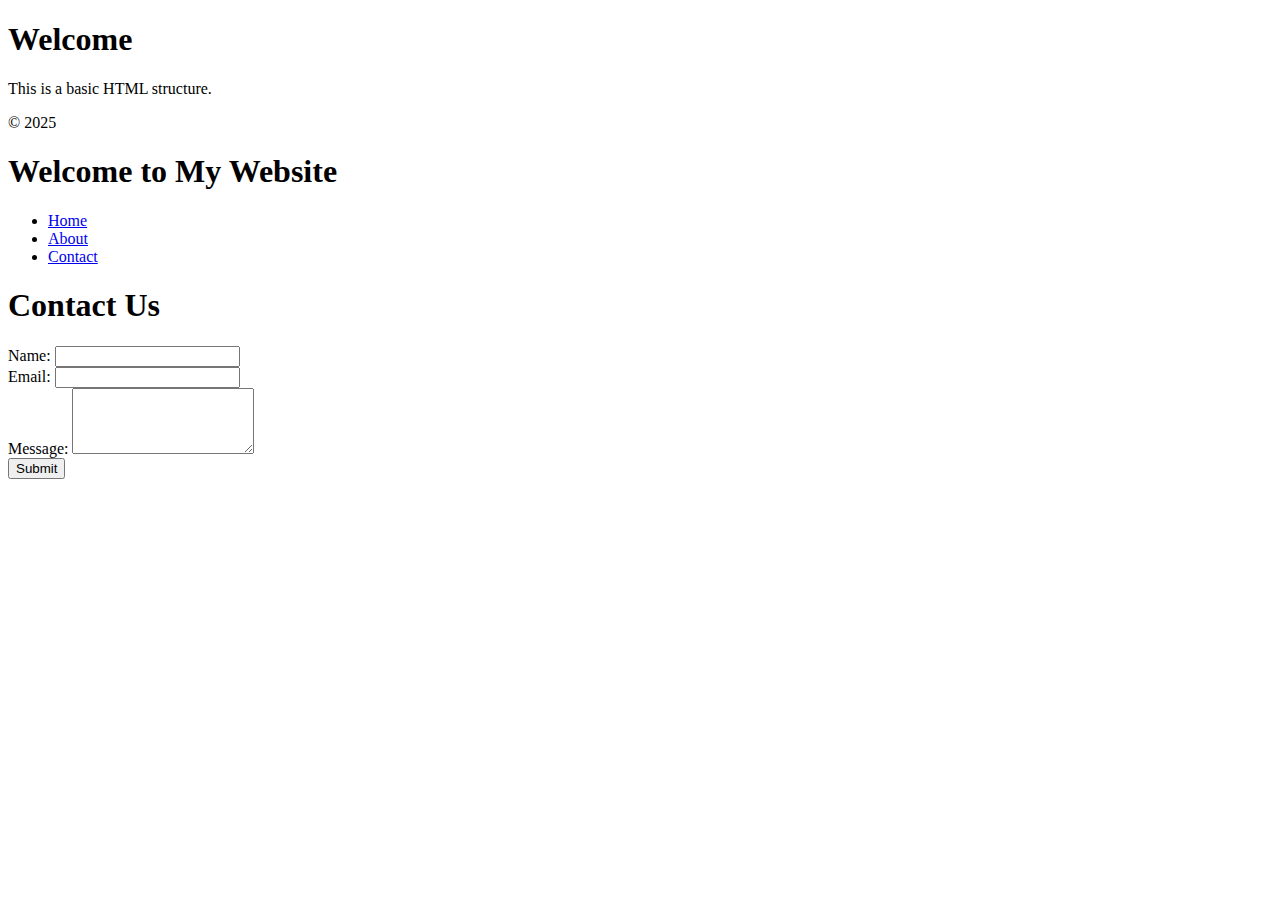
<file: index.html>
<!DOCTYPE html>
<html lang="en">
<head>
    <meta charset="UTF-8">
    <meta name="viewport" content="width=device-width, initial-scale=1.0">
    <title>Document</title>
</head>
<body>
    <header>
        <h1>Welcome</h1>
    </header>
    <main>
        <p>This is a basic HTML structure.</p>
    </main>
    <footer>
        <p>&copy; 2025</p>
    </footer>
</body>
</html>
<!DOCTYPE html>
<html lang="en">
<head>
    <meta charset="UTF-8">
    <meta name="viewport" content="width=device-width, initial-scale=1.0">
    <title>Document</title>
</head>
<body>
    <header>
        <h1>Welcome to My Website</h1>
        <nav>
            <ul>
                <li><a href="#home">Home</a></li>
                <li><a href="#about">About</a></li>
                <li><a href="#contact">Contact</a></li>
            </ul>
        </nav>
    </header>
</body>
</html>
<!DOCTYPE html>
<html lang="en">
<head>
    <meta charset="UTF-8">
    <meta name="viewport" content="width=device-width, initial-scale=1.0">
    <title>Contact Form</title>
</head>
<body>
    <header>
        <h1>Contact Us</h1>
    </header>
    <main>
        <form action="/submit" method="post">
            <label for="name">Name:</label>
            <input type="text" id="name" name="name" required>
            <br>
            <label for="email">Email:</label>
            <input type="email" id="email" name="email" required>
            <br>
            <label for="message">Message:</label>
            <textarea id="message" name="message" rows="4" required></textarea>
            <br>
            <button type="submit">Submit</button>
        </form>
    </main>
</body>
</html>
</file>
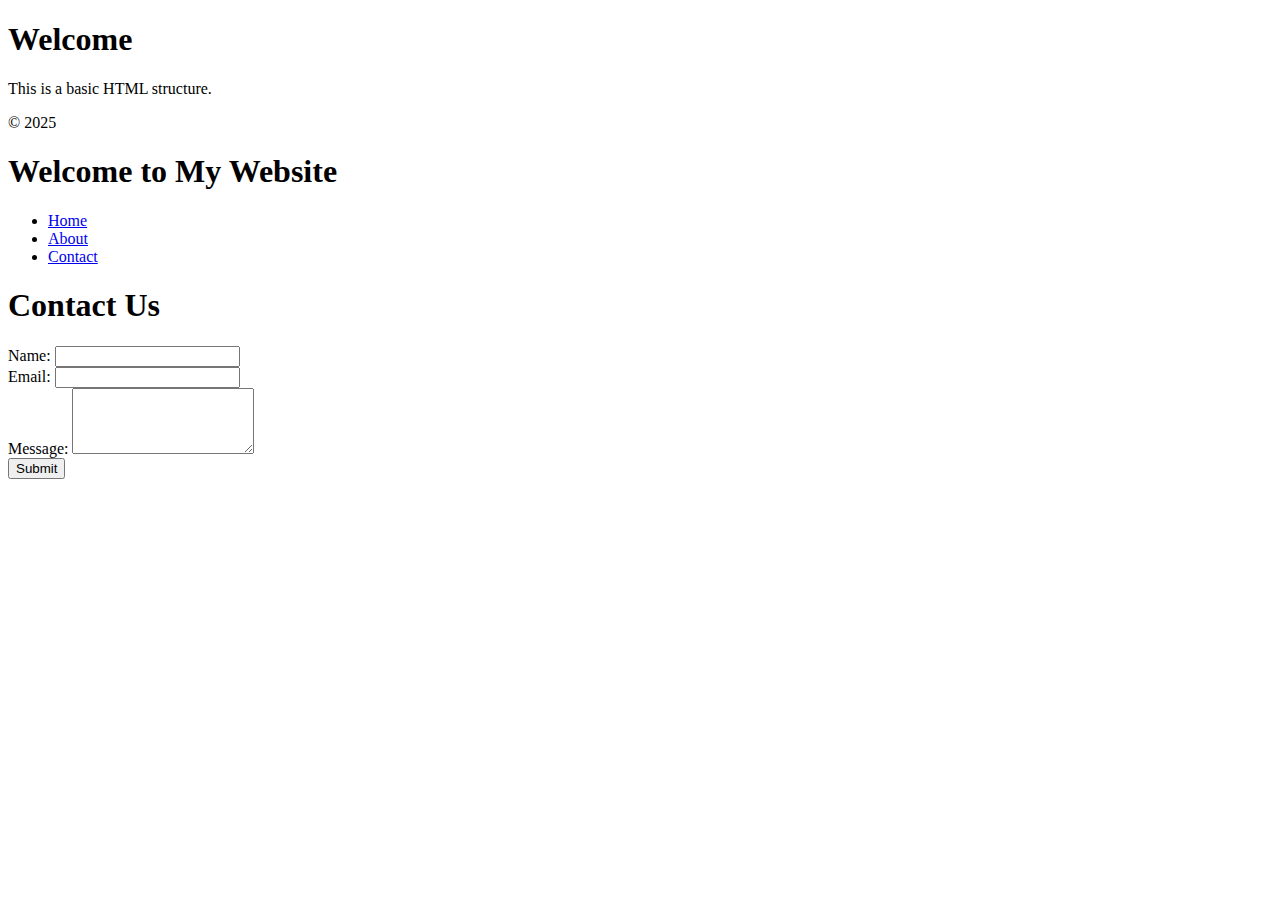
<file: index.html_001.html>
<!DOCTYPE html>
<html lang="en">
<head>
    <meta charset="UTF-8">
    <meta name="viewport" content="width=device-width, initial-scale=1.0">
    <title>Document</title>
</head>
<body>
    <header>
        <h1>Welcome</h1>
    </header>
    <main>
        <p>This is a basic HTML structure.</p>
    </main>
    <footer>
        <p>&copy; 2025</p>
    </footer>
</body>
</html>
<!DOCTYPE html>
<html lang="en">
<head>
    <meta charset="UTF-8">
    <meta name="viewport" content="width=device-width, initial-scale=1.0">
    <title>Document</title>
</head>
<body>
    <header>
        <h1>Welcome to My Website</h1>
        <nav>
            <ul>
                <li><a href="#home">Home</a></li>
                <li><a href="#about">About</a></li>
                <li><a href="#contact">Contact</a></li>
            </ul>
        </nav>
    </header>
</body>
</html>
<!DOCTYPE html>
<html lang="en">
<head>
    <meta charset="UTF-8">
    <meta name="viewport" content="width=device-width, initial-scale=1.0">
    <title>Contact Form</title>
</head>
<body>
    <header>
        <h1>Contact Us</h1>
    </header>
    <main>
        <form action="/submit" method="post">
            <label for="name">Name:</label>
            <input type="text" id="name" name="name" required>
            <br>
            <label for="email">Email:</label>
            <input type="email" id="email" name="email" required>
            <br>
            <label for="message">Message:</label>
            <textarea id="message" name="message" rows="4" required></textarea>
            <br>
            <button type="submit">Submit</button>
        </form>
    </main>
</body>
</html>
</file>
